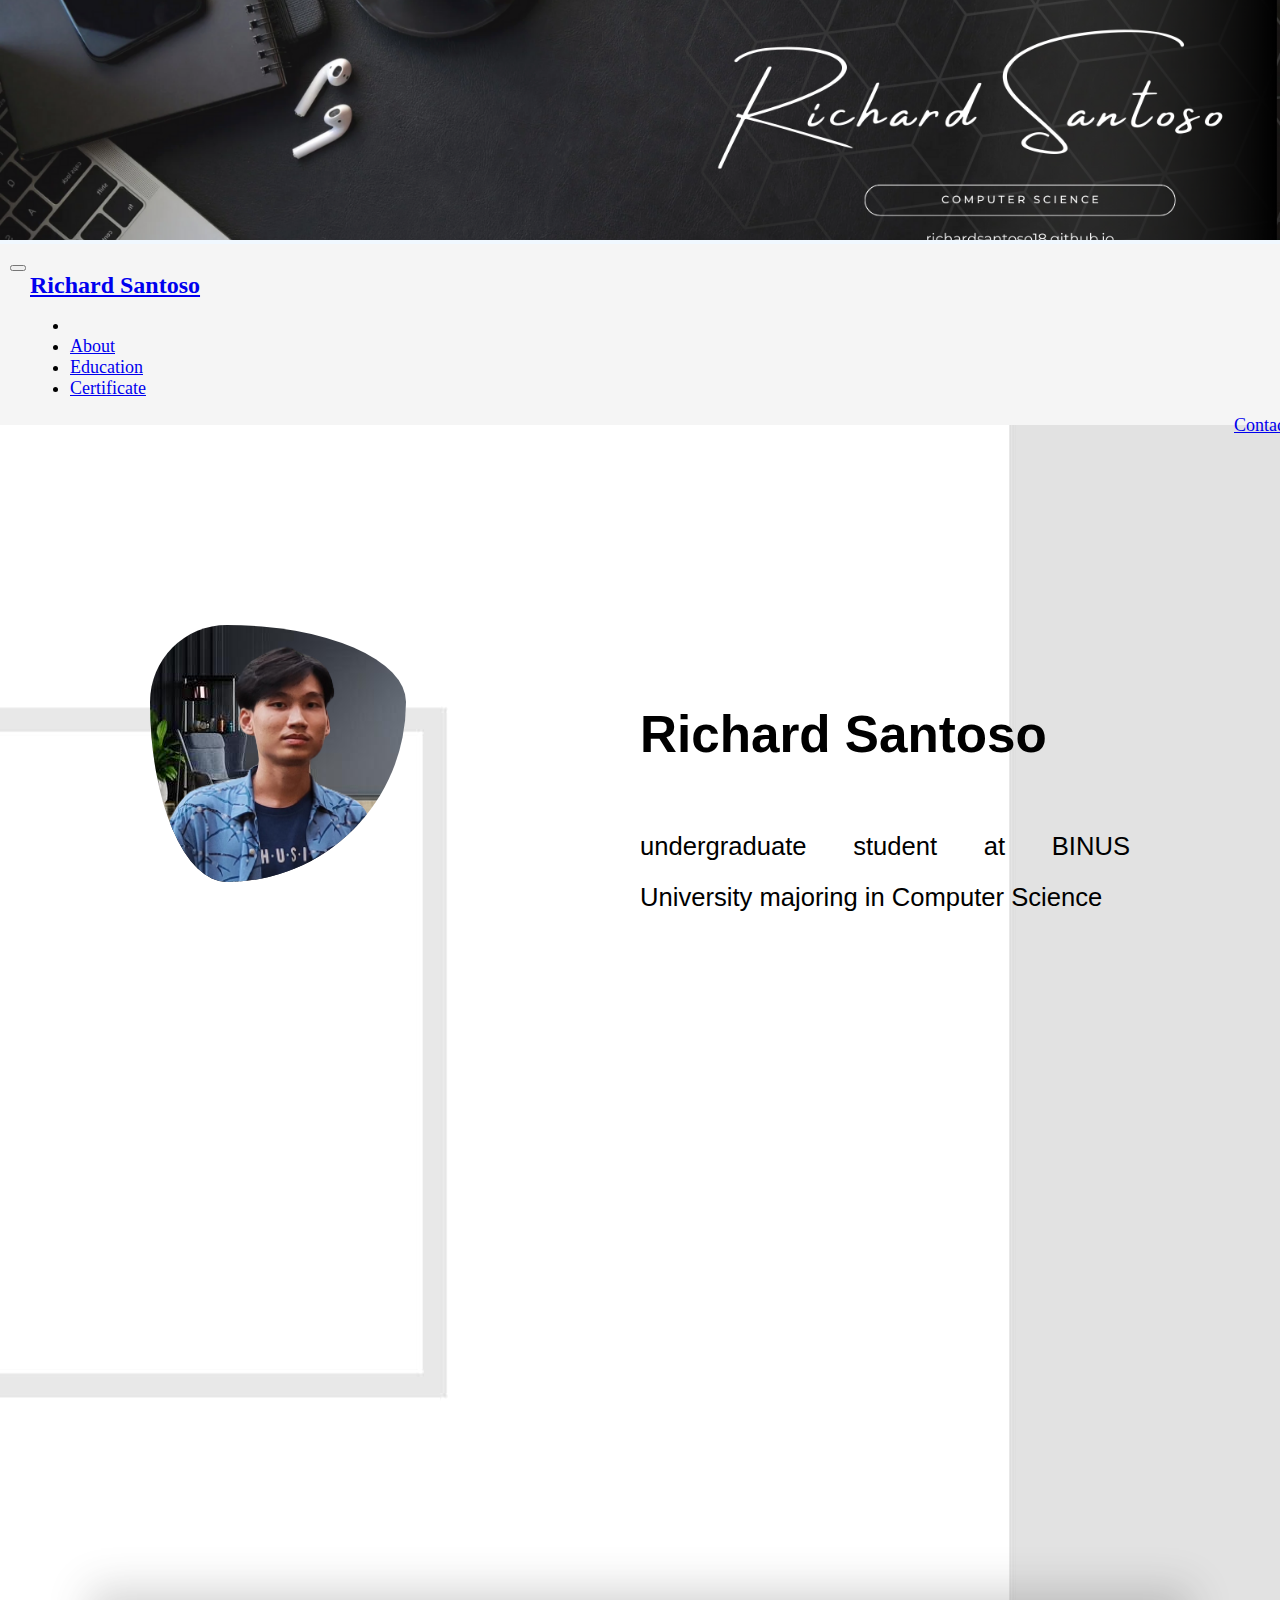
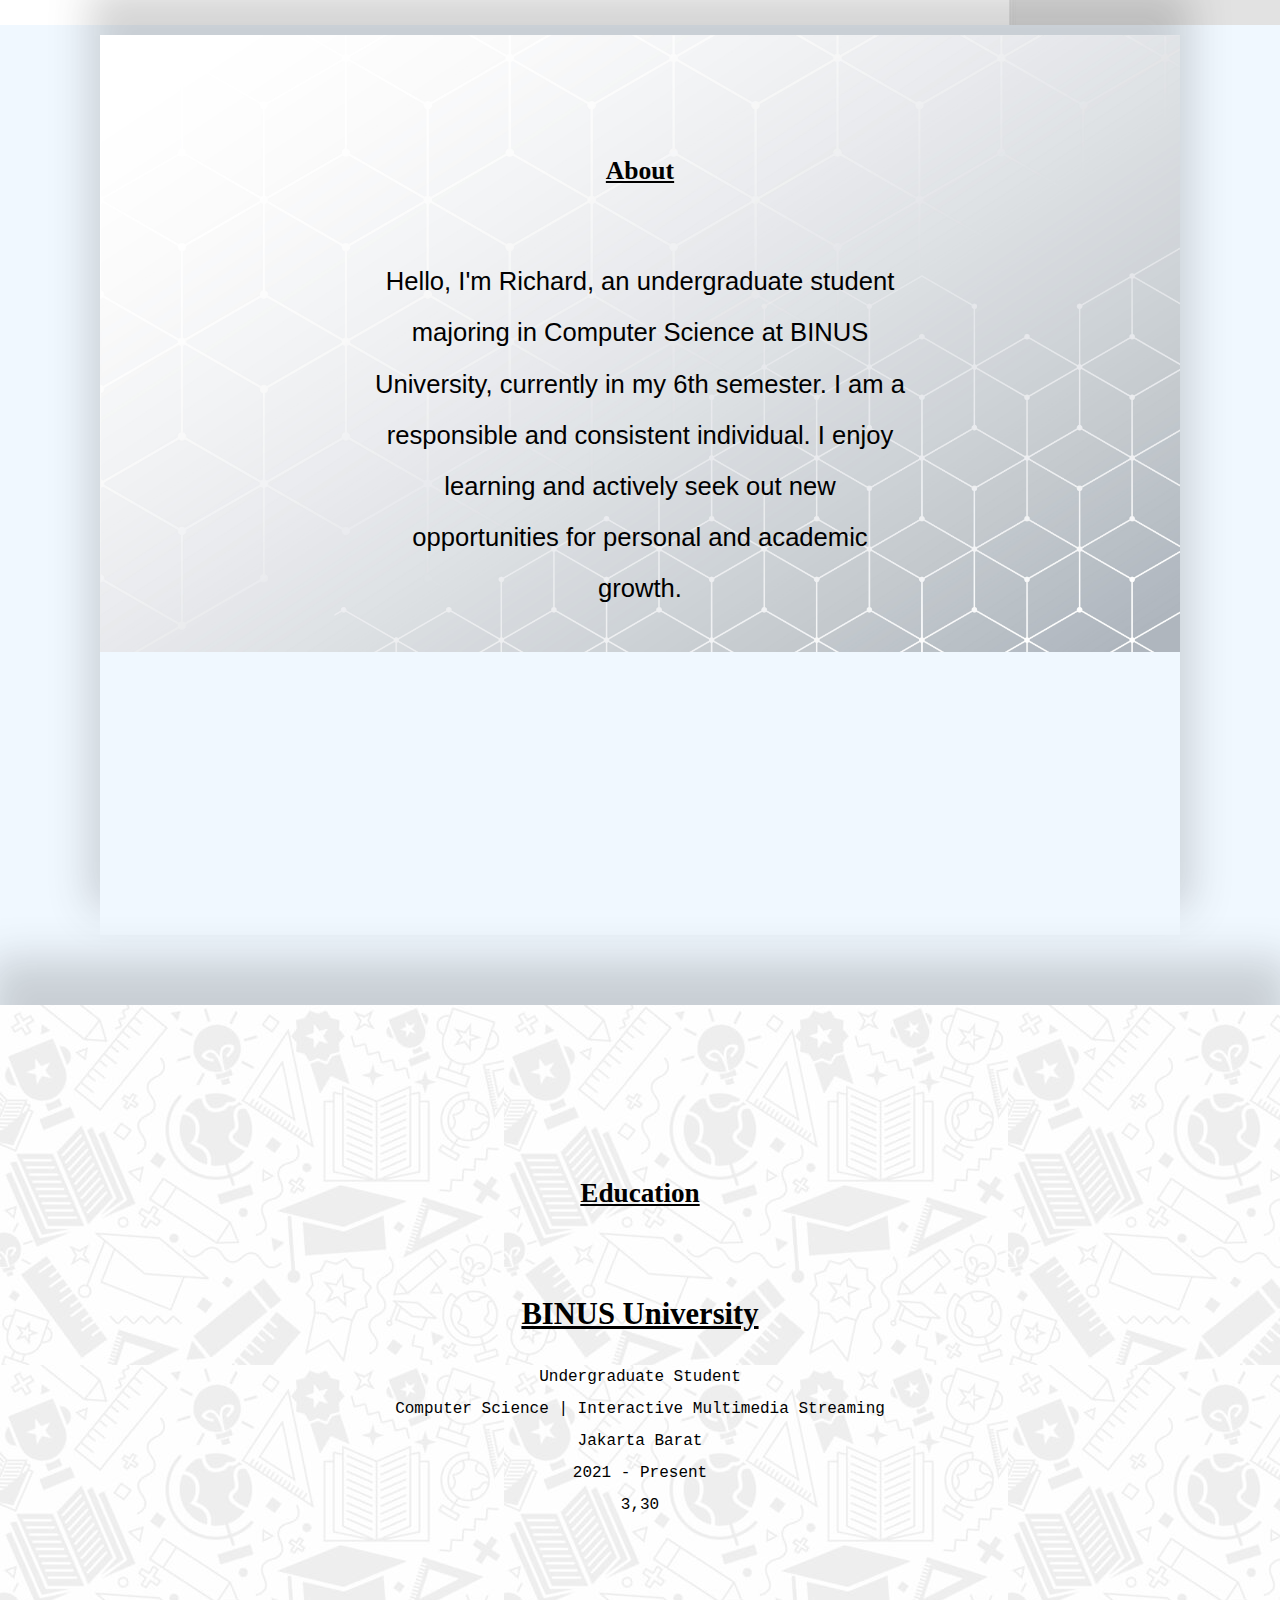
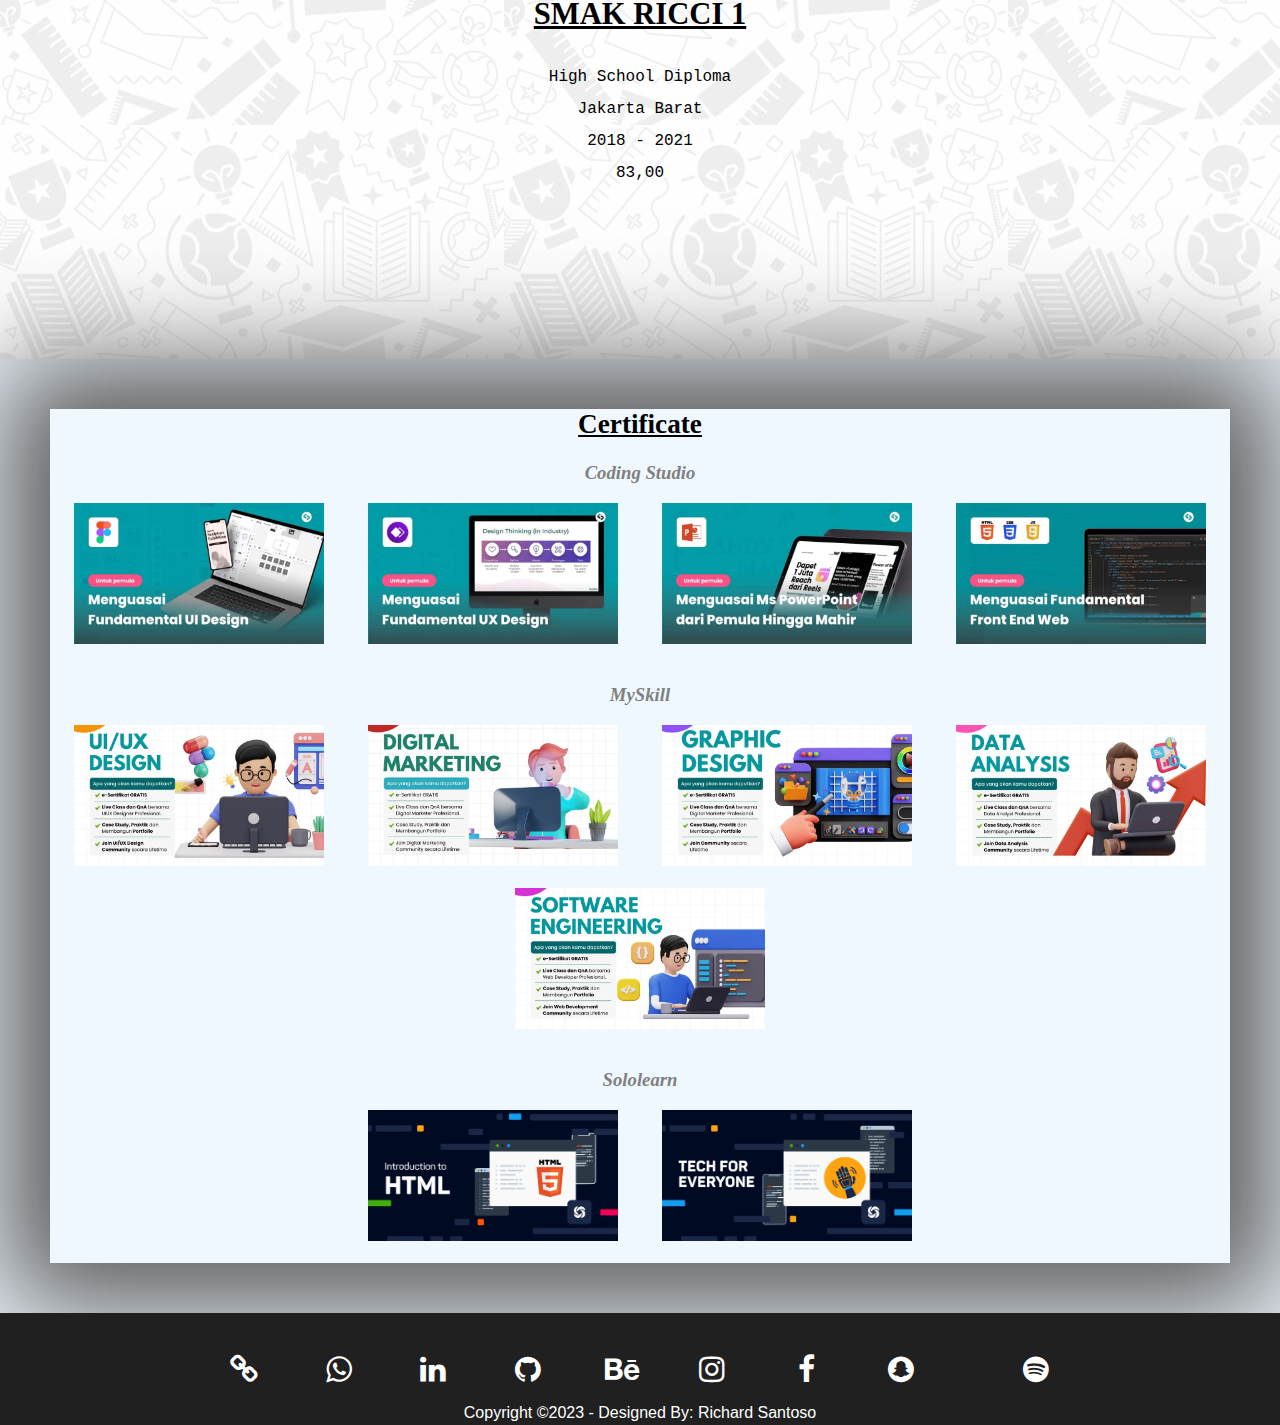
<file: index.html>
<!DOCTYPE html>
<html lang="en">
<head>
    <meta charset="UTF-8">
    <meta http-equiv="X-UA-Compatible" content="IE=edge">
    <meta name="viewport" content="width=device-width, initial-scale=1.0">
    <title>Portofolio</title>
    <link rel="icon" href="/Asset/favicon.png"type="image/x-icon">
    <link rel="stylesheet" href="https://cdnjs.cloudflare.com/ajax/libs/font-awesome/4.7.0/css/font-awesome.min.css">
    <link rel="stylesheet" href="https://cdnjs.cloudflare.com/ajax/libs/font-awesome/5.15.3/css/all.min.css" integrity="sha512-iBBXm8fW90+nuLcSKlbmrPcLa0OT92xO1BIsZ+ywDWZCvqsWgccV3gFoRBv0z+8dLJgyAHIhR35VZc2oM/gI1w==" crossorigin="anonymous" />
    <link rel="stylesheet" href="https://maxcdn.bootstrapcdn.com/font-awesome/4.4.0/css/font-awesome.min.css">
    <script src="https://cdn.jsdelivr.net/npm/bootstrap@5.1.3/dist/js/bootstrap.bundle.min.js" integrity="sha384-ka7Sk0Gln4gmtz2MlQnikT1wXgYsOg+OMhuP+IlRH9sENBO0LRn5q+8nbTov4+1p" crossorigin="anonymous"></script>
    <link href="https://cdn.jsdelivr.net/npm/bootstrap@5.1.3/dist/css/bootstrap.min.css" rel="stylesheet" integrity="sha384-1BmE4kWBq78iYhFldvKuhfTAU6auU8tT94WrHftjDbrCEXSU1oBoqyl2QvZ6jIW3" crossorigin="anonymous">
    
    
    <link href="style.css" rel="stylesheet"/>
</head>
<body >
  <header>
    
  </header>
  <img class="fluid-img heightOfImage" src="./Asset/coverphoto.png" alt="image from unsplash">
    <nav class="navbar sticky-top navbar navbar-expand-lg navbar-light bg-light" id="navbar">
        <div class="container-fluid">
          <button class="navbar-toggler" type="button" data-bs-toggle="collapse" data-bs-target="#navbarTogglerDemo01" aria-controls="navbarTogglerDemo01" aria-expanded="false" aria-label="Toggle navigation">
            <span class="navbar-toggler-icon"></span>
          </button>
          <div class="collapse navbar-collapse" id="navbarTogglerDemo01">
            <a class="navbar-brand" href="#main">Richard Santoso</a>
            <ul class="navbar-nav me-auto mb-2 mb-lg-0"id="navbarTogglerDemo01">
              <li class="nav-item">
              <li class="nav-item">
                <a class="nav-link" href="#About">About</a></li>
              <li class="nav-item">
                <a class="nav-link" href="#education">Education</a></li>
              <li class="nav-item">
                <a class="nav-link" href="#Certificate">Certificate</a></li>
            </ul>
            <div class="nav-item" id="rightnav">
                <a class="nav-link" href="mailto:richardsantoso23120@gmail.com">Contact</a>
            </div>
            
          </div>
        </div>
      </nav>


    <!-- <nav>
        <div class="nav" id="navbar">
            <a href="#">Home</a>
            <a href="#About">About</a>
            <a href="#education">Education</a>
            <a href="#Certificate">Certificate</a>
            <div class="rightnav">
                <a href="mailto:richardsantoso23120@gmail.com">Contact</a>
            </div>
        </div>
    </nav> -->

    <!-- <script src="script.js"></script> -->
    
    <div class="Home" id="main" >
        <div class="landing">
            <a href="https://heylink.me/richardsantoso18/" target="_blank"><img class="pp" src="./Asset/fotonobg.png"/></a>
                <div class="text1 mt-0">
                  <h1>Richard Santoso</h1> 
<p> undergraduate student at BINUS University majoring in Computer Science</p>
           
        </div>
        </div>
    </div>


    <div class="about" id="About">
        <h2>About</h2>
        <!-- <img class="aboutimg" src="Asset/440-Converted-2048x1606.png" alt=""> -->
        <div class="bioabout">
            <p>
                Hello, I'm Richard, an undergraduate student majoring in Computer Science at BINUS University, 
                currently in my 6th semester. I am a responsible and consistent individual.
                I enjoy learning and actively seek out new opportunities 
                for personal and academic growth.
            </p>
        </div>    
    </div>

    <div class="education" id="education">
        <h2>Education</h2>
        <div class="edu1">
            <h2>BINUS University</h2>
            <pre>
Undergraduate Student
Computer Science | Interactive Multimedia Streaming
Jakarta Barat
2021 - Present
3,30
                </pre>
        </div>
        <div class="edu2">
            <h2>SMAK RICCI 1</h2>
                <pre>
High School Diploma
Jakarta Barat
2018 - 2021
83,00
                </pre>
        </div>
       
        
        
    </div>

    <div class="ecerti" id="Certificate">
        <h2>Certificate</h2>

        <h3 class="organiz"><i>Coding Studio</i></h3>
        <a class="ui" href="https://member.codingstudio.id/certificate/77E58FF500-77E570D43B-75C13369DB" target="_blank" title="Fundamental UI Design"><img src="./Asset/Website-UI-1.jpg" width="250px" alt="Fundamental UI Design"></a> 
        <a class="ux" href="https://member.codingstudio.id/certificate/77E58FF500-77F790DFCF-75C13369DB"target="_blank" title="Fundamental UX Design"><img src="./Asset/Website-UX-1 .jpg" width="250px" alt="Fundamental UX Design"></a> 
        <a class="ppt" href="https://member.codingstudio.id/certificate/77E58FF500-77E5801875-75C13369DB"target="_blank" title="Ms PowerPoint dari Pemula Hingga Mahir"><img src="./Asset/Website-PPT-1.jpg" width="250px" alt="Ms PowerPoint dari Pemula Hingga Mahir"></a> 
        <a class="FEWD1" href="https://member.codingstudio.id/certificate/77E58FF500-75C133B608-75C13369DB"target="_blank" title="Fundamental Front-End Web Development I"><img src="./Asset/Website-FE-1.jpg" width="250px" alt="Fundamental Front-End Web Development I"></a> 
        

        <br><br>
        <h3 class="organiz"><i>MySkill</i></h3>
        <a class="uw" href="https://drive.google.com/file/d/19Ey1_98C4LTVrLe6ZC-SbSuL2K7qMJbE/view"target="_blank" title="UX Writing Fundamental"><img src="./Asset/uiux.jpg" width="250px" alt="UX Writing Fundamental"></a> 
        <a class="seo" href="https://drive.google.com/file/d/173LCwczBcYJqPs1pOE-w1IqCIchxEeMF/view"target="_blank" title="SEO and Content Marketing"><img src="./Asset/digitalmarketing.jpg" width="250px" alt="SEO and Content Marketing"></a> 
        <a class="canva" href="https://drive.google.com/file/d/18u_PZc-ZZYT2ht893oTwp2flAw89t2cv/view"target="_blank" title="Designing Using Canva"><img src="./Asset/graphdes.jpg" width="250px" alt="Designing Using Canva"></a>
        <a class="DS" href="https://drive.google.com/file/d/1FiE1XjdCiU2hNgVbub2NTwZZkXjcEcnV/view"target="_blank" title="Data Science Introduction"><img src="./Asset/datasci.jpg" width="250px" alt="Data Science Introduction"></a>
        <br><br> 
        <a class="SE" href="https://drive.google.com/file/d/13hgZUPLpmIXTPB9g2IlB6xJdPPsnM2sf/view"target="_blank" title="Frontend Development"><img src="./Asset/SE_frontend.jpg" width="250px" alt="Frontend Development"></a> 
        
        
        <br><br>
        <h3 class="organiz"><i>Sololearn</i></h3>
        <a class="ith" href="https://drive.google.com/file/d/1b53Yhm3j3_jQacbUthKqJZjHipwQSubT/view"target="_blank" title="Introduction to HTML"><img src="./Asset/sololearnHTML.jpg" width="250px" alt="Introduction to HTML"></a> 
        <a class="tfe" href="https://drive.google.com/file/d/112V1SpEyvbvdOcdKR22N1XOr-1A5y8Q7/view"target="_blank" title="Tech for Everyone"><img src="./Asset/sololearnTFE.png" width="250px" alt="Introduction to HTML"></a> 
       
        
        <br><br>

    </div>
        


    <footer>
        
        <br>
        <a href="https://heylink.me/richardsantoso18/" class="fa fa-link"></a>
        <a href="https://wa.me/6287887751717/?" class="fa fa-whatsapp"></a>
        <a href="https://www.linkedin.com/in/richardsantoso18/" class="fa fa-linkedin"></a>
        <a href="https://github.com/richardsantoso18/" class="fa fa-github"></a>
        <a href="https://www.behance.net/richardsantoso2" class="fa fa-behance"</a>
        <a href="https://www.instagram.com/richardsantoso18" class="fa fa-instagram"></a>
        <a href="https://www.facebook.com/richard.santoso.336/" class="fa fa-facebook"></a>
        <a href="https://www.snapchat.com/add/richardsan18" class="fa fa-snapchat"></a>
        <a href="https://tiktok.com/@ricatt18" class="fab fa-tiktok"></a>
        <a href="https://open.spotify.com/user/31chak6nyoqgduoiyy7r5azadh5m?si=e8dcc693a3fc4575" <i class="fa fa-spotify"></a>
        
        <br>
        Copyright ©2023 - Designed By: Richard Santoso

      </footer>
    
</body>
</html>
</file>
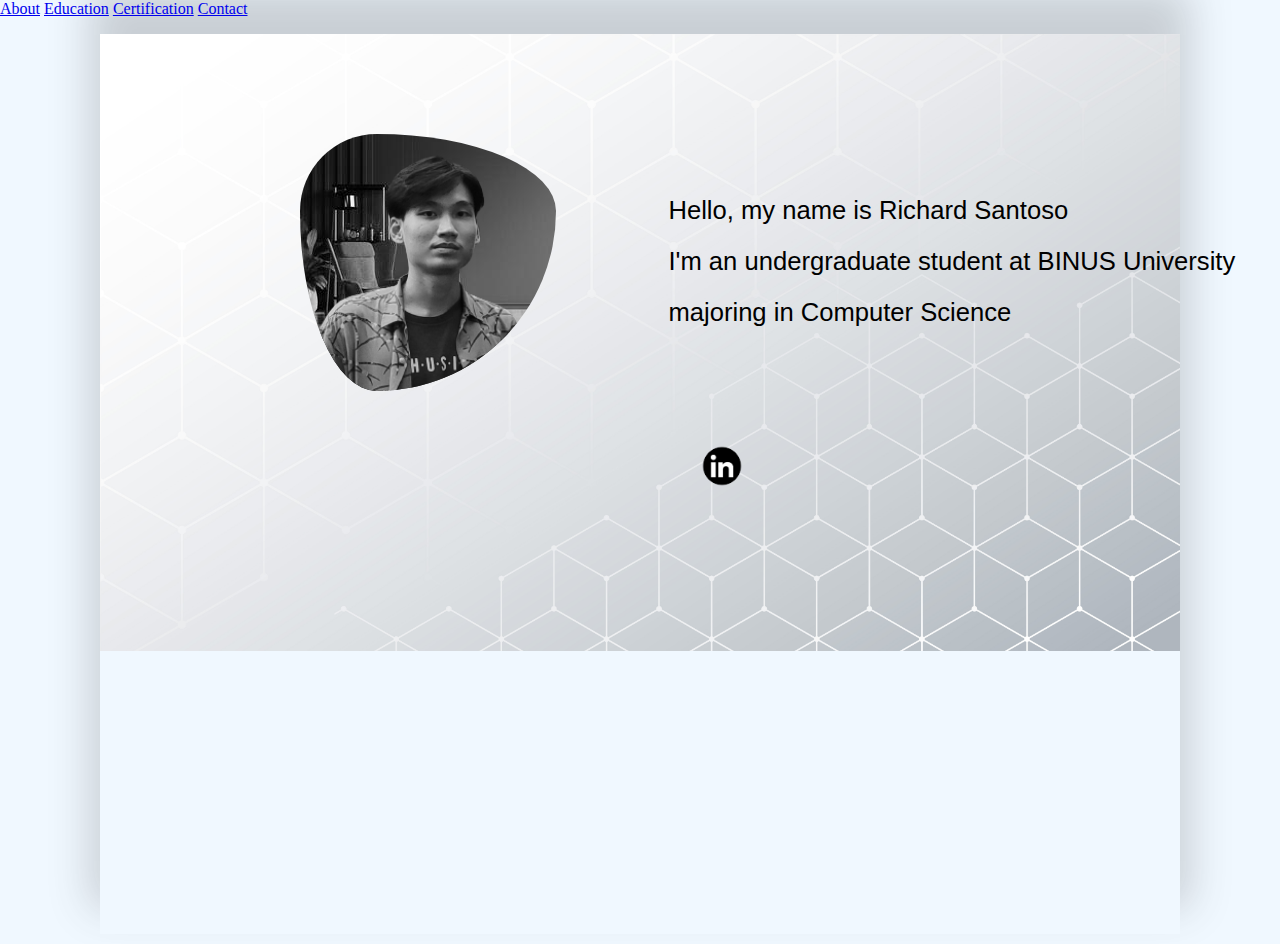
<file: main.html>
<!DOCTYPE html>
<html lang="en">
<head>
    <meta charset="UTF-8">
    <meta http-equiv="X-UA-Compatible" content="IE=edge">
    <meta name="viewport" content="width=device-width, initial-scale=1.0">
    <title>Portofolio</title>
    <link href="style.css" rel="stylesheet"/>
</head>
<body>

    <div class="nav">
        <a href="Gallery.html">About</a>
        <a href="contact.html">Education</a>
        <a href="artikel.html">Certification</a>
        <a href="about.html">Contact</a>
        
    </div>
    <P class="title"> </P>
   <div class="about">
    <img class="pp" src="./fotonobg.png" style="filter:grayscale(100%)"/>
<pre class="text1">
    Hello, my name is Richard Santoso
    I'm an undergraduate student at BINUS University
    majoring in Computer Science
    <div class="">
        <a href="https://www.linkedin.com/in/richardsantoso18/"><img src="./linkedin-logo-linkedin-logo-transparent-linkedin-icon-transparent-free-free.png" width="50px" height="auto"/></a>
        
        
    </div>
</pre>
    
    





</body>
</html>
</file>
<file: style.css>
body{
    margin: 0px;
    padding: 0px;
    background-color: aliceblue;
    overflow-x: hidden;
}
#rightnav{
    float: right;
    margin-right: 0px;
}

.navbar-brand{
    margin-right: 50px;
    margin-left: 20px;
    font-size: x-large;
    font-weight: bolder;
}
.nav-item{
    margin-left: 20px;
    margin-right: 50px;
    font-size: large;
    font-weight: 500;
}

.fluid-img {
    width: 100%;
    object-fit: cover;
  }
  
  .heightOfImage {
    height: 240px;
  }
  
  nav {
    padding: 10px;
    width: 100%;
    background: #f5f5f5;
  }
  
  nav.active {
    position: fixed;
    top: 0;
    left: 0;
  }
  


.Home{
    height: 800px;
    width: auto;
    background-image: url(Asset/bg1.jpg);
    padding: 200px 100px;
}
.landing{
    margin: 0px 50px;
    justify-content: center;
    text-align: center;
    
}

.pp{
    width: 40%;
    max-width:20vw;
    display: block;
    /* margin: 50px; */
    /* border: solid white ; */
    border-radius:30% 70% 70% 30% / 30% 30% 70% 70%  ;
    float: left;
    background-image: url(Asset/bgpp.jpg);
}

.landing a:hover{
    opacity: 0.8;
    transition: 1s;
    
}
.text1{
    font-family: -apple-system, BlinkMacSystemFont, 'Segoe UI', Roboto, Oxygen, Ubuntu, Cantarell, 'Open Sans', 'Helvetica Neue', sans-serif;
    align-items: center;
    text-align: justify;
    font-size: 2vw;
    /* padding-right: 25px; */
    /* padding-left: 5px; */
    padding-top: 25px;
    width: 50%;
    float: right;
    line-height: 2;
}


.about {
    text-align: center;
    background-image: url(Asset/bg-5.jpg);
    background-repeat: no-repeat;
    background-size: 100%;
    height: 700px;
    margin: 10px 100px;
    -webkit-box-shadow:0px -36px 39px 10px rgba(62,66,66,0.22);
    -moz-box-shadow: 0px -36px 39px 10px rgba(62,66,66,0.22);
    box-shadow: 0px -36px 39px 10px rgba(62,66,66,0.22);
    padding: 100px 200px;
}
.about h2{
    font-size: 2vw;
}
.bioabout{
    height: 700px;
    text-decoration: none;
    text-align: center;
    font-size: 2vw;
    font-family: sans-serif;
    margin: 70px;
    font-weight: 100;
    /* float: right; */
    line-height: 2;
    /* display: inline-block; */
    /* text-shadow: 2px 1px 2px  #d9d9d9;
    -webkit-text-stroke: 0.1px #d9d9d9; */
   
}

.education{
    background-image: url(./Asset/bg3.jpg);
    display: block;
    margin-top: 70px;
    padding-top: 150px;
    -webkit-box-shadow:0px -36px 39px 10px rgba(62,66,66,0.22);
    -moz-box-shadow: 0px -36px 39px 10px rgba(62,66,66,0.22);
    box-shadow: 0px -36px 39px 10px rgba(62,66,66,0.22);
    padding-bottom: 150px;
    
    
}
.education h2{
    margin-bottom: 0px;
    
    
}
.edu1{
    display: block;
    height: 200px;
    padding: 50px;
    text-align: center;
    line-height: 2;
    
    
}
.edu2{
    display: block;
    height: 200px;
    padding: 50px;
    text-align: center;
    line-height: 2;

    
}   
.edu1,.edu2{
    font-size: large;
    font-family: -apple-system, BlinkMacSystemFont, 'Segoe UI', Roboto, Oxygen, Ubuntu, Cantarell, 'Open Sans', 'Helvetica Neue', sans-serif;
}

.organiz{
    color: gray;
}

.ecerti{
    margin: 50px;
    background-color: aliceblue;
    text-align: center;
    -webkit-box-shadow:0px 0px 105px 45px rgba(71,71,71,0.9);
    -moz-box-shadow: 0px 0px 105px 45px rgba(71,71,71,0.9);
    box-shadow: 0px 0px 105px 45px rgba(71,71,71,0.9);
}

.ecerti a:hover{
    opacity: 0.6;
    -webkit-box-shadow:0px 10px 30px 5px rgba(62,66,66,0.22);
    -moz-box-shadow: 0px 10px 30px 5px rgba(62,66,66,0.22);
    box-shadow: 0px 10px 30px 5px rgba(62,66,66,0.22);
    
}

.ui,.ux,.ppt,.FEWD1,.uw,.seo,.canva,.DS,.SE,.ith,.tfe{
    margin: 20px;
}


h2{
    
    text-decoration: underline;
    text-align: center;
    font-size: 170%;
    font-family: cursive;
    
}

footer {
    text-align: center;
    padding: 3px;
    background-color: rgb(32, 32, 32);
    color: white;
    font-family: -apple-system, BlinkMacSystemFont, 'Segoe UI', Roboto, Oxygen, Ubuntu, Cantarell, 'Open Sans', 'Helvetica Neue', sans-serif;
  }

footer .fa ,.fab{
    padding: 20px;
    font-size: 30px;
    width: 50px;
    text-align: center;
    text-decoration: none;
    color: white;
}
  
.fa:hover,.fab:hover {
    opacity: 0.6;
    color: black;
}
</file>
